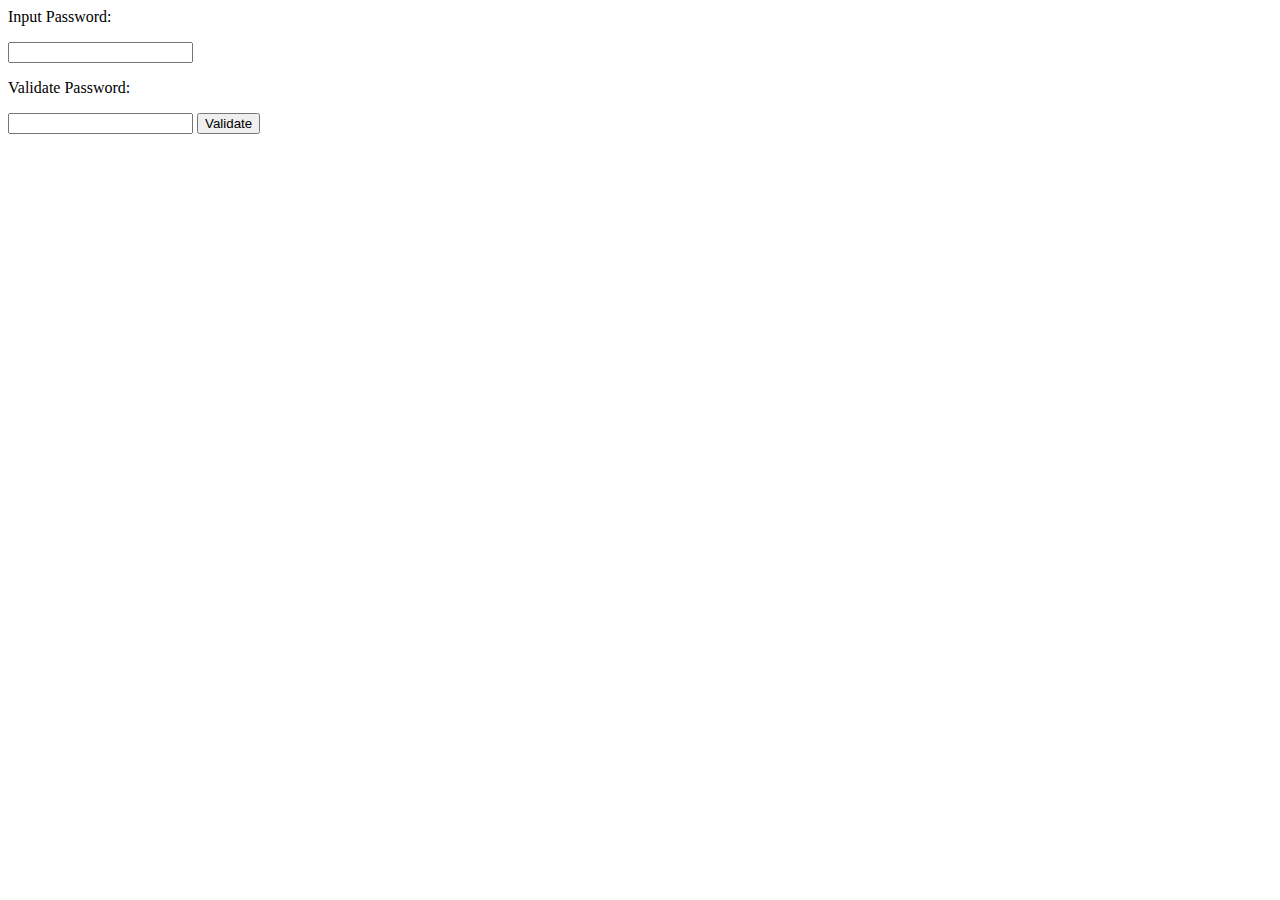
<file: exercise01/index.html>
<html>
	<body>
		<div id="input_block">
			<p>
				Input Password:
			</p>
			<input type="password" id="user_input"></input>
		</div>
		<div id="validate_block">
			<p>
				Validate Password:
			</p>
			<input type="password" id="validate_input"></input>
			<button id="validate_btn">Validate</button>
		</div>
	</body>
	<head>
		<!-- main code -->
		<script src="main.js"></script>
	</head>
</html>
</file>
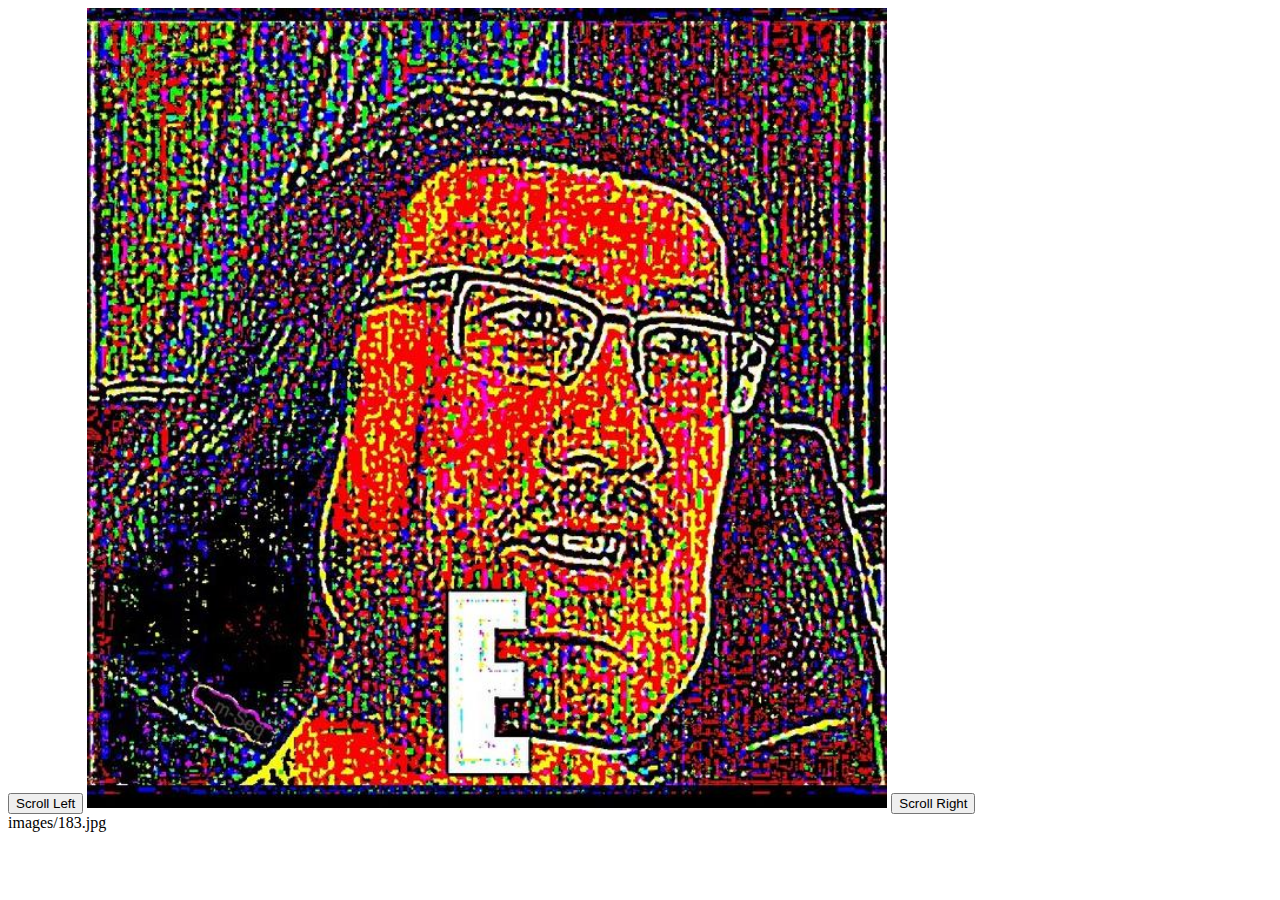
<file: exercise02/index.html>
<html>
	<body>
		<div id="output">
			<button id="left">Scroll Left</button>
			<img id="slideshow" width="800" height="800"><img>
			<button id="right">Scroll Right</button>
		</div>
		<scan id="image_file"></scan>
	</body>
	<head>
		<script src="resource.js"></script>
		<script src="main.js"></script>
	</head>
</html>
</file>
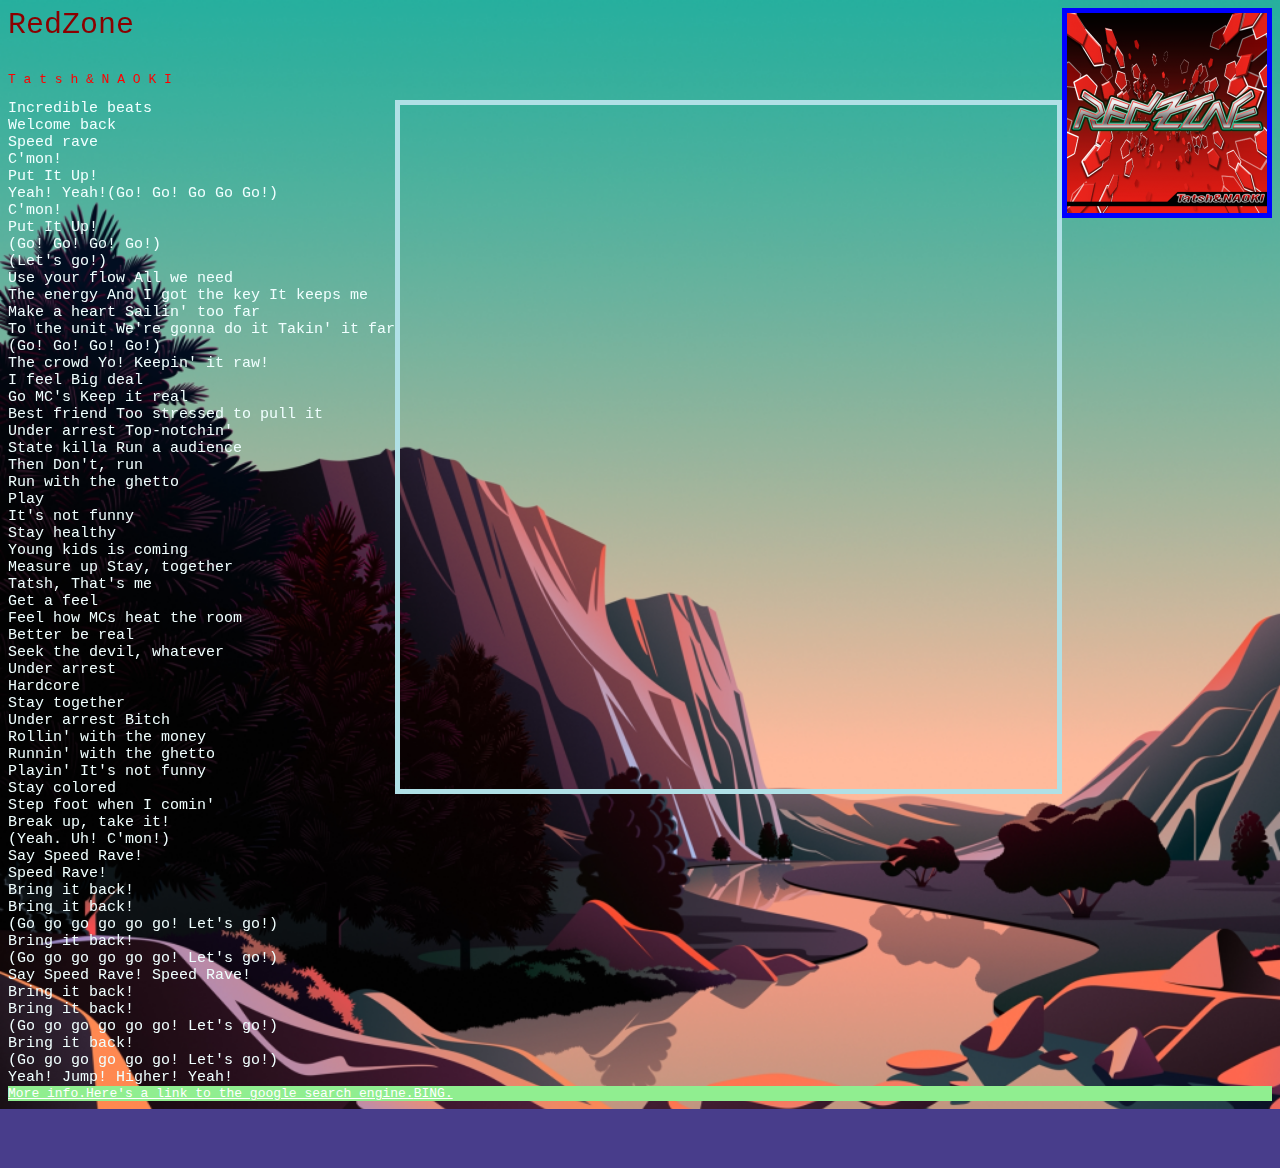
<file: exercise03/index.html>
<html>
	<body>
		<div class="mainr">
			<div class="imgr">
				<img id="profile_img" width="200" height="200"></img>
			</div>
			<div class="mainProfile">
				<p class="h1">RedZone</p>
				<p class="h2">T a t s h  &  N A O K I</p>
				<p class="lyrics">
					Incredible beats</BR>
					Welcome back</BR>
					Speed rave</BR>
					C'mon!</BR>
					Put It Up!</BR>
					Yeah! Yeah!(Go! Go! Go Go Go!)</BR>
					C'mon!</BR>
					Put It Up!</BR>
					(Go! Go! Go! Go!)</BR>
					(Let's go!)</BR>
					Use your flow All we need</BR>
					The energy And I got the key It keeps me</BR>
					Make a heart Sailin' too far</BR>
					To the unit We're gonna do it Takin' it far</BR>
					(Go! Go! Go! Go!)</BR>
					The crowd Yo! Keepin' it raw!</BR>
					I feel Big deal</BR>
					Go MC's Keep it real</BR>
					Best friend Too stressed to pull it</BR>
					Under arrest Top-notchin'</BR>
					State killa Run a audience</BR>
					Then Don't, run</BR>
					Run with the ghetto</BR>
					Play</BR>
					It's not funny</BR>
					Stay healthy</BR>
					Young kids is coming</BR>
					Measure up Stay, together</BR>
					Tatsh, That's me</BR>
					Get a feel</BR>
					Feel how MCs heat the room</BR>
					Better be real</BR>
					Seek the devil, whatever</BR>
					Under arrest</BR>
					Hardcore</BR>
					Stay together</BR>
					Under arrest Bitch</BR>
					Rollin' with the money</BR>
					Runnin' with the ghetto</BR>
					Playin' It's not funny</BR>
					Stay colored</BR>
					Step foot when I comin'</BR>
					Break up, take it!</BR>
					(Yeah. Uh! C'mon!)</BR>
					Say Speed Rave!</BR>
					Speed Rave!</BR>
					Bring it back!</BR>
					Bring it back!</BR>
					(Go go go go go go! Let's go!)</BR>
					Bring it back!</BR>
					(Go go go go go go! Let's go!)</BR>
					Say Speed Rave! Speed Rave!</BR>
					Bring it back!</BR>
					Bring it back!</BR>
					(Go go go go go go! Let's go!)</BR>
					Bring it back!</BR>
					(Go go go go go go! Let's go!)</BR>
					Yeah! Jump! Higher! Yeah!</BR>
				</p>			
			</div>
			<div class="video">
				<iframe width="1216" height="684" src="https://www.youtube.com/embed/5BZLz21ZS_Y?list=LL" 
					frameborder="0" 
					allow="accelerometer; autoplay; clipboard-write; encrypted-media; gyroscope; picture-in-picture" 
					allowfullscreen>
				</iframe>
			</div>
			<div id="block2" class="b_div2" style="position: relative;">
				<a href="https://www.youtube.com/watch?v=dQw4w9WgXcQ">
				More info.
				</a>
				<a href="https://google.com">
				Here's a link to the google search engine.
				</a>
				<a href="https://bing.com">
				BING.
				</a>
			</div>
		</div>
	</body>
	<head>
		<link href="style.css"
			rel="stylesheet"
			type="text/css"/>
	
		<!-- code -->
		<script src="src/resource.js"></script>
		<script src="src/main.js"></script>
	</head>
</html>
</file>
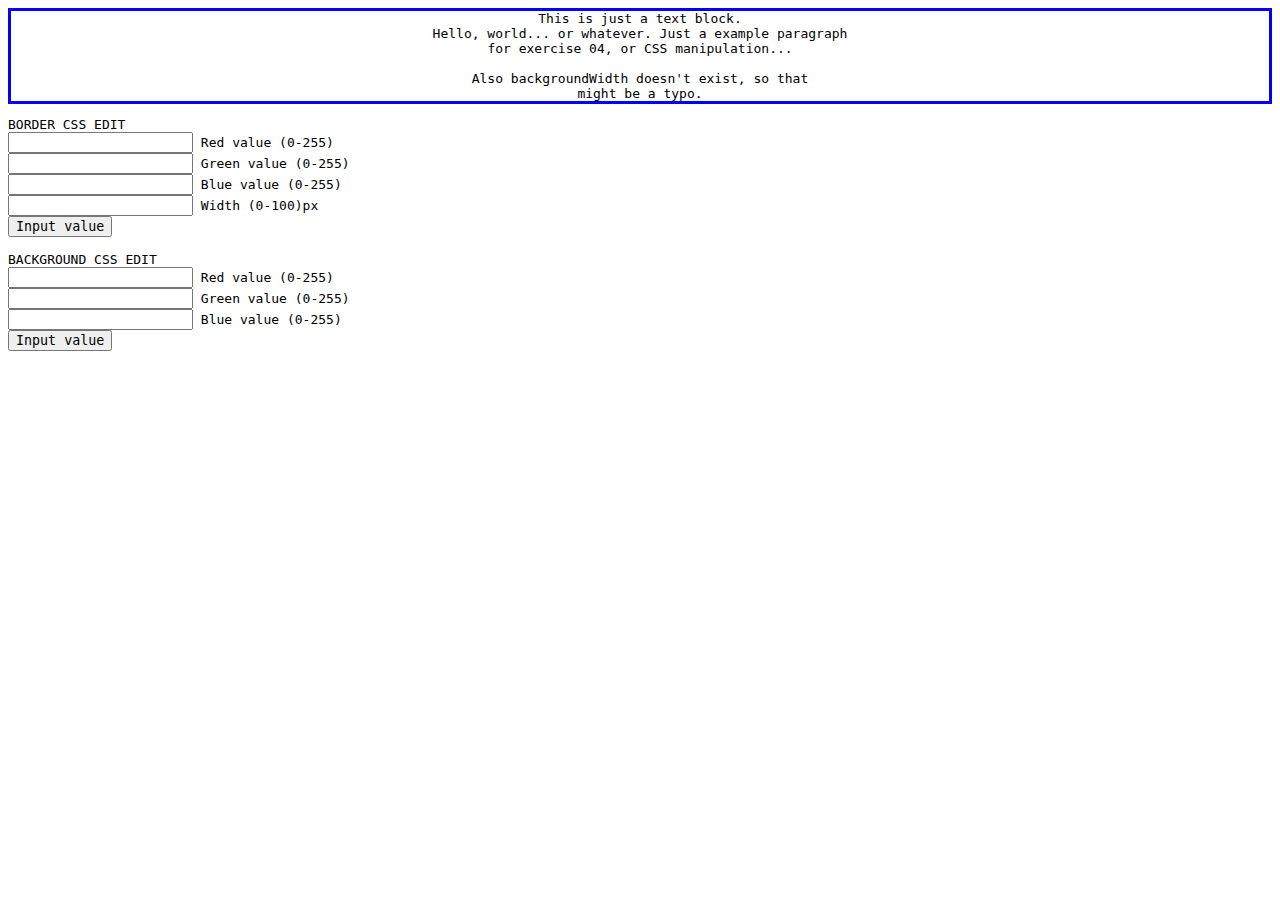
<file: exercise04/index.html>
<html>
    <style>
        body{
            font-family: monospace;
        }
        div{
            font-family: monospace;
        }
        div.mainr{
            display: block;
            text-align: center;
            font-family: monospace;
        }
        button{
            font-family: monospace;
        }

        p{
            border-style: solid;
            border-color: blue;
        }
    </style>
    <body>
        <div class="mainr">
            <p id="sample">
                This is just a text block.</BR>
                Hello, world... or whatever. Just a example paragraph</BR>
                for exercise 04, or CSS manipulation...</BR>
                </BR>
                Also backgroundWidth doesn't exist, so that</BR>
                might be a typo.</BR>
            </p>
        </div>
        <div class="border_input">
            <scan id="border_tag"> BORDER CSS EDIT</scan></BR>
            <input type="number" id="border_r" > Red value (0-255)</input></BR>
            <input type="number" id="border_g" > Green value (0-255)</input></BR>
            <input type="number" id="border_b" > Blue value (0-255)</input></BR>
            <input type="number" id="border_width" > Width (0-100)px </input></BR>
            <button id="border_input">Input value</button></BR>
        </div>
        </BR>
        <div class="background_input">
            <scan id="background_tag"> BACKGROUND CSS EDIT</scan></BR>
            <input type="number" id="background_r"> Red value (0-255)</input></BR>
            <input type="number" id="background_g"> Green value (0-255)</input></BR>
            <input type="number" id="background_b"> Blue value (0-255)</input></BR>
            <button id="background_input">Input value</button>
        </div>
    </body>
    <head>
        <script src="main.js"></script>
    </head>
</html>
</file>
<file: exercise03/style.css>
body{
	background-color: darkslateblue;
	background-image: url(images/IMG_7393.PNG);
	background-size: 150%;
	background-repeat: no-repeat;
	background-attachment: fixed;
	filter: brightness(100%);
}

div.mainr{
	float: center;
}

img{
	position: relative;
	float: right;
	border: 5px solid blue;
}

img:hover{
	border: 5px solid red;
}

p{
}

p.h1{
	font-size: 30px;
	font-family: Monospace;
	color: darkred;
}

p.h2{
	text-align: justify;
	font-family: Monospace;
	color: red;
}

p.lyrics{
	float: left;
	margin: 0px auto;
	text-align: justify;
	font-family: Monospace;
	color: azure;
	font-size: 15px;
}

div.video{
	display: flex;
	align-items: center;
}

#block2{
	display: flex;
	bottom: 0px;
	text-align: left;
	background-color: lightgreen;
	width: 100%;
}

a{
	font-family: monospace;
	color: white;
}

a:hover{
	color: blue;
}

iframe{
	border: 5px solid powderblue;
}
</file>
